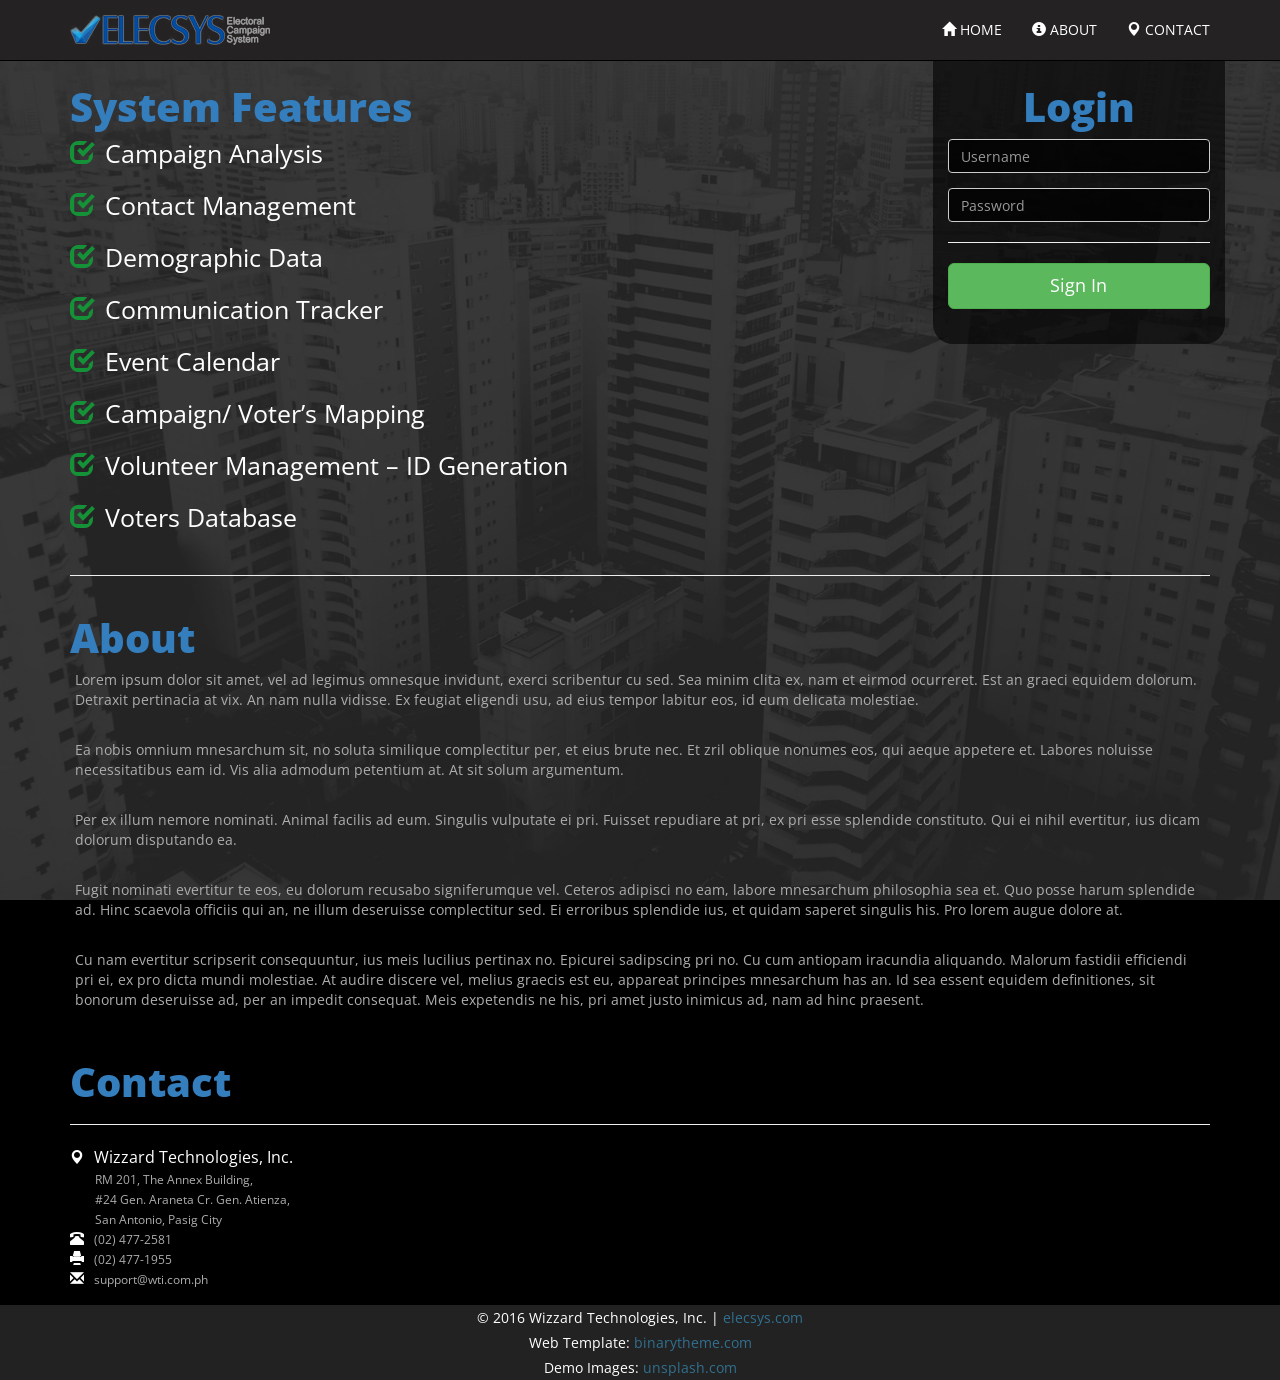
<file: index.html>
<!DOCTYPE HTML PUBLIC "-//W3C//DTD HTML 4.01 Transitional//EN" "http://www.w3.org/TR/html4/loose.dtd">
<html>
    <head>
        <title>ELECSYS | Home</title>
        <link rel='shortcut icon' href='static/ico.ico'>
		<meta http-equiv='Content-Type' content='text/html; charset=utf-8'/>
		<meta name='viewport' content='width=device-width, initial-scale=1, maximum-scale=1' />
		<meta name='description' content='' />
		<meta name='author' content='' />
		<!--[if IE]>
			<meta http-equiv='X-UA-Compatible' content='IE=edge,chrome=1'>
		<![endif]-->
		<link href='assets/css/bootstrap.css' rel='stylesheet' />
		<link href='assets/css/font-awesome.min.css' rel='stylesheet' />
		<link href='assets/css/animate.css' rel='stylesheet' />
		<link href='assets/css/prettyPhoto.css' rel='stylesheet' />
		<link href='http://fonts.googleapis.com/css?family=Open+Sans' rel='stylesheet' type='text/css' />
		<link href='assets/css/style.css' rel='stylesheet' />
		<!-- HTML5 shim and Respond.js IE8 support of HTML5 elements and media queries -->
		<!--[if lt IE 9]>
			<script src='https://oss.maxcdn.com/libs/html5shiv/3.7.0/html5shiv.js'></script>
			<script src='https://oss.maxcdn.com/libs/respond.js/1.3.0/respond.min.js'></script>
		<![endif]-->
    </head>
    <body>
        <!-- Navigation -->
            <div class='navbar navbar-default navbar-fixed-top move-me'>
                <div class='container'>
                    <div class='navbar-header'>
                        <button type='button' class='navbar-toggle' data-toggle='collapse' data-target='.navbar-collapse'>
                            <span class='icon-bar'></span>
                            <span class='icon-bar'></span>
                            <span class='icon-bar'></span>
                        </button>
                        <a class='navbar-brand' href='index.php'>
                            <img src='assets/img/logo.png' class='navbar-brand-logo ' alt='' />
                        </a>
                    </div>
                    <div class='navbar-collapse collapse move-me'>
                        <ul class='nav navbar-nav navbar-right'>
                            <li ><a href='#home'><i class='glyphicon glyphicon-home' ></i> HOME</span></a>
                            <li ><a href='#about'><i class='glyphicon glyphicon-info-sign' ></i> ABOUT</span></a></li>
                            <li ><a href='#contact'><i class='glyphicon glyphicon-map-marker' ></i> CONTACT</span></a></li>
                        </ul>
                    </div>
                </div>
            </div>
        <!-- End -->        
        <div id="home" >            
            <div class="container">
                <!-- Header -->
                <div class="row">
                    <div class="col-lg-9 col-md-9 head-text">
                        <h1>System Features</h1>
                        <span><i class="glyphicon glyphicon-check" ></i>Campaign Analysis</span>
                        <span><i class="glyphicon glyphicon-check" ></i>Contact Management</span>                        
                        <span><i class="glyphicon glyphicon-check" ></i>Demographic Data</span>
                        <span><i class="glyphicon glyphicon-check" ></i>Communication Tracker</span>
                        <span><i class="glyphicon glyphicon-check" ></i>Event Calendar</span>
                        <span><i class="glyphicon glyphicon-check" ></i>Campaign/ Voter’s Mapping</span>
                        <span><i class="glyphicon glyphicon-check" ></i>Volunteer Management – ID Generation</span>
                        <span><i class="glyphicon glyphicon-check" ></i>Voters Database</span>
                    </div>
                    <div class="col-lg-3 col-md-3 overlay">
                        <div class="text-center">
                            <h1>Login</h1>
                            <form action="index.php" method="POST">
                                <div class="form-group">
                                    <input type="text" autocomplete="off" class="form-control" required="required" placeholder="Username" name="user"/>
                                </div>
                                <div class="form-group">
                                    <input type="password" autocomplete="off" class="form-control" required="required" placeholder="Password" name="userpassword"/>
                                </div>
                                <hr class='divider'>
                                <button type="submit" class="btn btn-success btn-block btn-lg">Sign In</button><br/>
                            </form>
                        </div>                        
                    </div>
                </div>
                <!-- End -->
                
                <!-- About -->
                <div class="row">                    
                    <div id="about" class="col-lg-12 col-md-12 col-sm-12 col-xs-12"><hr class="divider"></div>
                    <div class="col-lg-12 col-md-12 head-text">
                        <h3>About</h3>                        
                    </div>
                    <p>
                        Lorem ipsum dolor sit amet, vel ad legimus omnesque invidunt, exerci scribentur cu sed. Sea minim clita ex, nam et eirmod ocurreret. Est an graeci equidem dolorum. Detraxit pertinacia at vix. An nam nulla vidisse. Ex feugiat eligendi usu, ad eius tempor labitur eos, id eum delicata molestiae.
                    </p>
                    <p>
                        Ea nobis omnium mnesarchum sit, no soluta similique complectitur per, et eius brute nec. Et zril oblique nonumes eos, qui aeque appetere et. Labores noluisse necessitatibus eam id. Vis alia admodum petentium at. At sit solum argumentum.
                    </p>
                    <p>
                        Per ex illum nemore nominati. Animal facilis ad eum. Singulis vulputate ei pri. Fuisset repudiare at pri, ex pri esse splendide constituto. Qui ei nihil evertitur, ius dicam dolorum disputando ea.
                    </p>
                    <p>
                        Fugit nominati evertitur te eos, eu dolorum recusabo signiferumque vel. Ceteros adipisci no eam, labore mnesarchum philosophia sea et. Quo posse harum splendide ad. Hinc scaevola officiis qui an, ne illum deseruisse complectitur sed. Ei erroribus splendide ius, et quidam saperet singulis his. Pro lorem augue dolore at.
                    </p>
                    <p>
                        Cu nam evertitur scripserit consequuntur, ius meis lucilius pertinax no. Epicurei sadipscing pri no. Cu cum antiopam iracundia aliquando. Malorum fastidii efficiendi pri ei, ex pro dicta mundi molestiae. At audire discere vel, melius graecis est eu, appareat principes mnesarchum has an. Id sea essent equidem definitiones, sit bonorum deseruisse ad, per an impedit consequat. Meis expetendis ne his, pri amet justo inimicus ad, nam ad hinc praesent.
                    </p>
                </div>
                <!-- End -->
                
                <!-- Contact -->
                <div class="row">                    
                    <div >
                        <div id="contact" class="col-lg-12 col-md-12 overlay">
                            <h3>Contact</h3>                                                   
                            <hr class="divider">
                            <span>
                                <i class="glyphicon glyphicon-map-marker" ></i><div id="contactWTI">Wizzard Technologies, Inc.</div><br/>
                                <p style="padding-left: 25px;">RM 201, The Annex Building,</p><br/>
                                <p style="padding-left: 25px;">#24 Gen. Araneta Cr. Gen. Atienza,</p><br/>
                                <p style="padding-left: 25px;">San Antonio, Pasig City</p><br/>
                            </span>
                            <span><i class="glyphicon glyphicon-phone-alt" ></i><p>(02) 477-2581</p></span><br/>
                            <span><i class="glyphicon glyphicon-print" ></i><p>(02) 477-1955</p></span><br/>
                            <span><i class="glyphicon glyphicon-envelope" ></i><p>support@wti.com.ph</p></span>
                        </div>
                    </div>
                </div>
                <!-- End -->
            </div>
        </div>
        
        
        
        <!-- Footer -->
        <div id='footser-end' class='navbar-inverse'>
            <div>
                  &copy; 2016 Wizzard Technologies, Inc. | <a href='index.php' class='text-info'>elecsys.com</a>
            </div>
            <div>
                Web Template:
                <a href='http://www.binarytheme.com/' class='text-info' target='_blank' >binarytheme.com</a>
            </div>
              <div>
                Demo Images:
                <a href='https://unsplash.com//' class='text-info' target='_blank' >unsplash.com</a>
            </div>
        </div>
        <!-- End -->
        <!-- Scripts -->
        <script src='assets/js/jquery-1.10.2.js'></script>
        <script src='assets/js/bootstrap.js'></script>
        <script src='assets/js/wow.min.js'></script>
        <script src='assets/js/jquery.easing.min.js'></script>
        <script src='assets/js/jquery.prettyPhoto.js'></script>
        <script src='assets/js/custom.js'></script>
        <!-- End -->
    </body>
</html>
</file>
<file: assets/css/prettyPhoto.css>
div.pp_default .pp_top,div.pp_default .pp_top .pp_middle,div.pp_default .pp_top .pp_left,div.pp_default .pp_top .pp_right,div.pp_default .pp_bottom,div.pp_default .pp_bottom .pp_left,div.pp_default .pp_bottom .pp_middle,div.pp_default .pp_bottom .pp_right{height:13px}
div.pp_default .pp_top .pp_left{background:url(../img/prettyPhoto/default/sprite.png) -78px -93px no-repeat}
div.pp_default .pp_top .pp_middle{background:url(../img/prettyPhoto/default/sprite_x.png) top left repeat-x}
div.pp_default .pp_top .pp_right{background:url(../img/prettyPhoto/default/sprite.png) -112px -93px no-repeat}
div.pp_default .pp_content .ppt{color:#f8f8f8}
div.pp_default .pp_content_container .pp_left{background:url(../img/prettyPhoto/default/sprite_y.png) -7px 0 repeat-y;padding-left:13px}
div.pp_default .pp_content_container .pp_right{background:url(../img/prettyPhoto/default/sprite_y.png) top right repeat-y;padding-right:13px}
div.pp_default .pp_next:hover{background:url(../img/prettyPhoto/default/sprite_next.png) center right no-repeat;cursor:pointer}
div.pp_default .pp_previous:hover{background:url(../img/prettyPhoto/default/sprite_prev.png) center left no-repeat;cursor:pointer}
div.pp_default .pp_expand{background:url(../img/prettyPhoto/default/sprite.png) 0 -29px no-repeat;cursor:pointer;width:28px;height:28px}
div.pp_default .pp_expand:hover{background:url(../img/prettyPhoto/default/sprite.png) 0 -56px no-repeat;cursor:pointer}
div.pp_default .pp_contract{background:url(../img/prettyPhoto/default/sprite.png) 0 -84px no-repeat;cursor:pointer;width:28px;height:28px}
div.pp_default .pp_contract:hover{background:url(../img/prettyPhoto/default/sprite.png) 0 -113px no-repeat;cursor:pointer}
div.pp_default .pp_close{width:30px;height:30px;background:url(../img/prettyPhoto/default/sprite.png) 2px 1px no-repeat;cursor:pointer}
div.pp_default .pp_gallery ul li a{background:url(../img/prettyPhoto/default/default_thumb.png) center center #f8f8f8;border:1px solid #aaa}
div.pp_default .pp_social{margin-top:7px}
div.pp_default .pp_gallery a.pp_arrow_previous,div.pp_default .pp_gallery a.pp_arrow_next{position:static;left:auto}
div.pp_default .pp_nav .pp_play,div.pp_default .pp_nav .pp_pause{background:url(../img/prettyPhoto/default/sprite.png) -51px 1px no-repeat;height:30px;width:30px}
div.pp_default .pp_nav .pp_pause{background-position:-51px -29px}
div.pp_default a.pp_arrow_previous,div.pp_default a.pp_arrow_next{background:url(../img/prettyPhoto/default/sprite.png) -31px -3px no-repeat;height:20px;width:20px;margin:4px 0 0}
div.pp_default a.pp_arrow_next{left:52px;background-position:-82px -3px}
div.pp_default .pp_content_container .pp_details{margin-top:5px}
div.pp_default .pp_nav{clear:none;height:30px;width:110px;position:relative}
div.pp_default .pp_nav .currentTextHolder{font-family:Georgia;font-style:italic;color:#999;font-size:11px;left:75px;line-height:25px;position:absolute;top:2px;margin:0;padding:0 0 0 10px}
div.pp_default .pp_close:hover,div.pp_default .pp_nav .pp_play:hover,div.pp_default .pp_nav .pp_pause:hover,div.pp_default .pp_arrow_next:hover,div.pp_default .pp_arrow_previous:hover{opacity:0.7}
div.pp_default .pp_description{font-size:11px;font-weight:700;line-height:14px;margin:5px 50px 5px 0}
div.pp_default .pp_bottom .pp_left{background:url(../img/prettyPhoto/default/sprite.png) -78px -127px no-repeat}
div.pp_default .pp_bottom .pp_middle{background:url(../img/prettyPhoto/default/sprite_x.png) bottom left repeat-x}
div.pp_default .pp_bottom .pp_right{background:url(../img/prettyPhoto/default/sprite.png) -112px -127px no-repeat}
div.pp_default .pp_loaderIcon{background:url(../img/prettyPhoto/default/loader.gif) center center no-repeat}
div.light_rounded .pp_top .pp_left{background:url(../img/prettyPhoto/light_rounded/sprite.png) -88px -53px no-repeat}
div.light_rounded .pp_top .pp_right{background:url(../img/prettyPhoto/light_rounded/sprite.png) -110px -53px no-repeat}
div.light_rounded .pp_next:hover{background:url(../img/prettyPhoto/light_rounded/btnNext.png) center right no-repeat;cursor:pointer}
div.light_rounded .pp_previous:hover{background:url(../img/prettyPhoto/light_rounded/btnPrevious.png) center left no-repeat;cursor:pointer}
div.light_rounded .pp_expand{background:url(../img/prettyPhoto/light_rounded/sprite.png) -31px -26px no-repeat;cursor:pointer}
div.light_rounded .pp_expand:hover{background:url(../img/prettyPhoto/light_rounded/sprite.png) -31px -47px no-repeat;cursor:pointer}
div.light_rounded .pp_contract{background:url(../img/prettyPhoto/light_rounded/sprite.png) 0 -26px no-repeat;cursor:pointer}
div.light_rounded .pp_contract:hover{background:url(../img/prettyPhoto/light_rounded/sprite.png) 0 -47px no-repeat;cursor:pointer}
div.light_rounded .pp_close{width:75px;height:22px;background:url(../img/prettyPhoto/light_rounded/sprite.png) -1px -1px no-repeat;cursor:pointer}
div.light_rounded .pp_nav .pp_play{background:url(../img/prettyPhoto/light_rounded/sprite.png) -1px -100px no-repeat;height:15px;width:14px}
div.light_rounded .pp_nav .pp_pause{background:url(../img/prettyPhoto/light_rounded/sprite.png) -24px -100px no-repeat;height:15px;width:14px}
div.light_rounded .pp_arrow_previous{background:url(../img/prettyPhoto/light_rounded/sprite.png) 0 -71px no-repeat}
div.light_rounded .pp_arrow_next{background:url(../img/prettyPhoto/light_rounded/sprite.png) -22px -71px no-repeat}
div.light_rounded .pp_bottom .pp_left{background:url(../img/prettyPhoto/light_rounded/sprite.png) -88px -80px no-repeat}
div.light_rounded .pp_bottom .pp_right{background:url(../img/prettyPhoto/light_rounded/sprite.png) -110px -80px no-repeat}
div.dark_rounded .pp_top .pp_left{background:url(../img/prettyPhoto/dark_rounded/sprite.png) -88px -53px no-repeat}
div.dark_rounded .pp_top .pp_right{background:url(../img/prettyPhoto/dark_rounded/sprite.png) -110px -53px no-repeat}
div.dark_rounded .pp_content_container .pp_left{background:url(../img/prettyPhoto/dark_rounded/contentPattern.png) top left repeat-y}
div.dark_rounded .pp_content_container .pp_right{background:url(../img/prettyPhoto/dark_rounded/contentPattern.png) top right repeat-y}
div.dark_rounded .pp_next:hover{background:url(../img/prettyPhoto/dark_rounded/btnNext.png) center right no-repeat;cursor:pointer}
div.dark_rounded .pp_previous:hover{background:url(../img/prettyPhoto/dark_rounded/btnPrevious.png) center left no-repeat;cursor:pointer}
div.dark_rounded .pp_expand{background:url(../img/prettyPhoto/dark_rounded/sprite.png) -31px -26px no-repeat;cursor:pointer}
div.dark_rounded .pp_expand:hover{background:url(../img/prettyPhoto/dark_rounded/sprite.png) -31px -47px no-repeat;cursor:pointer}
div.dark_rounded .pp_contract{background:url(../img/prettyPhoto/dark_rounded/sprite.png) 0 -26px no-repeat;cursor:pointer}
div.dark_rounded .pp_contract:hover{background:url(../img/prettyPhoto/dark_rounded/sprite.png) 0 -47px no-repeat;cursor:pointer}
div.dark_rounded .pp_close{width:75px;height:22px;background:url(../img/prettyPhoto/dark_rounded/sprite.png) -1px -1px no-repeat;cursor:pointer}
div.dark_rounded .pp_description{margin-right:85px;color:#fff}
div.dark_rounded .pp_nav .pp_play{background:url(../img/prettyPhoto/dark_rounded/sprite.png) -1px -100px no-repeat;height:15px;width:14px}
div.dark_rounded .pp_nav .pp_pause{background:url(../img/prettyPhoto/dark_rounded/sprite.png) -24px -100px no-repeat;height:15px;width:14px}
div.dark_rounded .pp_arrow_previous{background:url(../img/prettyPhoto/dark_rounded/sprite.png) 0 -71px no-repeat}
div.dark_rounded .pp_arrow_next{background:url(../img/prettyPhoto/dark_rounded/sprite.png) -22px -71px no-repeat}
div.dark_rounded .pp_bottom .pp_left{background:url(../img/prettyPhoto/dark_rounded/sprite.png) -88px -80px no-repeat}
div.dark_rounded .pp_bottom .pp_right{background:url(../img/prettyPhoto/dark_rounded/sprite.png) -110px -80px no-repeat}
div.dark_rounded .pp_loaderIcon{background:url(../img/prettyPhoto/dark_rounded/loader.gif) center center no-repeat}
div.dark_square .pp_left,div.dark_square .pp_middle,div.dark_square .pp_right,div.dark_square .pp_content{background:#000}
div.dark_square .pp_description{color:#fff;margin:0 85px 0 0}
div.dark_square .pp_loaderIcon{background:url(../img/prettyPhoto/dark_square/loader.gif) center center no-repeat}
div.dark_square .pp_expand{background:url(../img/prettyPhoto/dark_square/sprite.png) -31px -26px no-repeat;cursor:pointer}
div.dark_square .pp_expand:hover{background:url(../img/prettyPhoto/dark_square/sprite.png) -31px -47px no-repeat;cursor:pointer}
div.dark_square .pp_contract{background:url(../img/prettyPhoto/dark_square/sprite.png) 0 -26px no-repeat;cursor:pointer}
div.dark_square .pp_contract:hover{background:url(../img/prettyPhoto/dark_square/sprite.png) 0 -47px no-repeat;cursor:pointer}
div.dark_square .pp_close{width:75px;height:22px;background:url(../img/prettyPhoto/dark_square/sprite.png) -1px -1px no-repeat;cursor:pointer}
div.dark_square .pp_nav{clear:none}
div.dark_square .pp_nav .pp_play{background:url(../img/prettyPhoto/dark_square/sprite.png) -1px -100px no-repeat;height:15px;width:14px}
div.dark_square .pp_nav .pp_pause{background:url(../img/prettyPhoto/dark_square/sprite.png) -24px -100px no-repeat;height:15px;width:14px}
div.dark_square .pp_arrow_previous{background:url(../img/prettyPhoto/dark_square/sprite.png) 0 -71px no-repeat}
div.dark_square .pp_arrow_next{background:url(../img/prettyPhoto/dark_square/sprite.png) -22px -71px no-repeat}
div.dark_square .pp_next:hover{background:url(../img/prettyPhoto/dark_square/btnNext.png) center right no-repeat;cursor:pointer}
div.dark_square .pp_previous:hover{background:url(../img/prettyPhoto/dark_square/btnPrevious.png) center left no-repeat;cursor:pointer}
div.light_square .pp_expand{background:url(../img/prettyPhoto/light_square/sprite.png) -31px -26px no-repeat;cursor:pointer}
div.light_square .pp_expand:hover{background:url(../img/prettyPhoto/light_square/sprite.png) -31px -47px no-repeat;cursor:pointer}
div.light_square .pp_contract{background:url(../img/prettyPhoto/light_square/sprite.png) 0 -26px no-repeat;cursor:pointer}
div.light_square .pp_contract:hover{background:url(../img/prettyPhoto/light_square/sprite.png) 0 -47px no-repeat;cursor:pointer}
div.light_square .pp_close{width:75px;height:22px;background:url(../img/prettyPhoto/light_square/sprite.png) -1px -1px no-repeat;cursor:pointer}
div.light_square .pp_nav .pp_play{background:url(../img/prettyPhoto/light_square/sprite.png) -1px -100px no-repeat;height:15px;width:14px}
div.light_square .pp_nav .pp_pause{background:url(../img/prettyPhoto/light_square/sprite.png) -24px -100px no-repeat;height:15px;width:14px}
div.light_square .pp_arrow_previous{background:url(../img/prettyPhoto/light_square/sprite.png) 0 -71px no-repeat}
div.light_square .pp_arrow_next{background:url(../img/prettyPhoto/light_square/sprite.png) -22px -71px no-repeat}
div.light_square .pp_next:hover{background:url(../img/prettyPhoto/light_square/btnNext.png) center right no-repeat;cursor:pointer}
div.light_square .pp_previous:hover{background:url(../img/prettyPhoto/light_square/btnPrevious.png) center left no-repeat;cursor:pointer}
div.facebook .pp_top .pp_left{background:url(../img/prettyPhoto/facebook/sprite.png) -88px -53px no-repeat}
div.facebook .pp_top .pp_middle{background:url(../img/prettyPhoto/facebook/contentPatternTop.png) top left repeat-x}
div.facebook .pp_top .pp_right{background:url(../img/prettyPhoto/facebook/sprite.png) -110px -53px no-repeat}
div.facebook .pp_content_container .pp_left{background:url(../img/prettyPhoto/facebook/contentPatternLeft.png) top left repeat-y}
div.facebook .pp_content_container .pp_right{background:url(../img/prettyPhoto/facebook/contentPatternRight.png) top right repeat-y}
div.facebook .pp_expand{background:url(../img/prettyPhoto/facebook/sprite.png) -31px -26px no-repeat;cursor:pointer}
div.facebook .pp_expand:hover{background:url(../img/prettyPhoto/facebook/sprite.png) -31px -47px no-repeat;cursor:pointer}
div.facebook .pp_contract{background:url(../img/prettyPhoto/facebook/sprite.png) 0 -26px no-repeat;cursor:pointer}
div.facebook .pp_contract:hover{background:url(../img/prettyPhoto/facebook/sprite.png) 0 -47px no-repeat;cursor:pointer}
div.facebook .pp_close{width:22px;height:22px;background:url(../img/prettyPhoto/facebook/sprite.png) -1px -1px no-repeat;cursor:pointer}
div.facebook .pp_description{margin:0 37px 0 0}
div.facebook .pp_loaderIcon{background:url(../img/prettyPhoto/facebook/loader.gif) center center no-repeat}
div.facebook .pp_arrow_previous{background:url(../img/prettyPhoto/facebook/sprite.png) 0 -71px no-repeat;height:22px;margin-top:0;width:22px}
div.facebook .pp_arrow_previous.disabled{background-position:0 -96px;cursor:default}
div.facebook .pp_arrow_next{background:url(../img/prettyPhoto/facebook/sprite.png) -32px -71px no-repeat;height:22px;margin-top:0;width:22px}
div.facebook .pp_arrow_next.disabled{background-position:-32px -96px;cursor:default}
div.facebook .pp_nav{margin-top:0}
div.facebook .pp_nav p{font-size:15px;padding:0 3px 0 4px}
div.facebook .pp_nav .pp_play{background:url(../img/prettyPhoto/facebook/sprite.png) -1px -123px no-repeat;height:22px;width:22px}
div.facebook .pp_nav .pp_pause{background:url(../img/prettyPhoto/facebook/sprite.png) -32px -123px no-repeat;height:22px;width:22px}
div.facebook .pp_next:hover{background:url(../img/prettyPhoto/facebook/btnNext.png) center right no-repeat;cursor:pointer}
div.facebook .pp_previous:hover{background:url(../img/prettyPhoto/facebook/btnPrevious.png) center left no-repeat;cursor:pointer}
div.facebook .pp_bottom .pp_left{background:url(../img/prettyPhoto/facebook/sprite.png) -88px -80px no-repeat}
div.facebook .pp_bottom .pp_middle{background:url(../img/prettyPhoto/facebook/contentPatternBottom.png) top left repeat-x}
div.facebook .pp_bottom .pp_right{background:url(../img/prettyPhoto/facebook/sprite.png) -110px -80px no-repeat}
div.pp_pic_holder a:focus{outline:none}
div.pp_overlay{background:#000;display:none;left:0;position:absolute;top:0;width:100%;z-index:9500}
div.pp_pic_holder{display:none;position:absolute;width:100px;z-index:10000}
.pp_content{height:40px;min-width:40px}
* html .pp_content{width:40px}
.pp_content_container{position:relative;text-align:left;width:100%}
.pp_content_container .pp_left{padding-left:20px}
.pp_content_container .pp_right{padding-right:20px}
.pp_content_container .pp_details{float:left;margin:10px 0 2px}
.pp_description{display:none;margin:0}
.pp_social{float:left;margin:0}
.pp_social .facebook{float:left;margin-left:5px;width:55px;overflow:hidden}
.pp_social .twitter{float:left}
.pp_nav{clear:right;float:left;margin:3px 10px 0 0}
.pp_nav p{float:left;white-space:nowrap;margin:2px 4px}
.pp_nav .pp_play,.pp_nav .pp_pause{float:left;margin-right:4px;text-indent:-10000px}
a.pp_arrow_previous,a.pp_arrow_next{display:block;float:left;height:15px;margin-top:3px;overflow:hidden;text-indent:-10000px;width:14px}
.pp_hoverContainer{position:absolute;top:0;width:100%;z-index:2000}
.pp_gallery{display:none;left:50%;margin-top:-50px;position:absolute;z-index:10000}
.pp_gallery div{float:left;overflow:hidden;position:relative}
.pp_gallery ul{float:left;height:35px;position:relative;white-space:nowrap;margin:0 0 0 5px;padding:0}
.pp_gallery ul a{border:1px rgba(0,0,0,0.5) solid;display:block;float:left;height:33px;overflow:hidden}
.pp_gallery ul a img{border:0}
.pp_gallery li{display:block;float:left;margin:0 5px 0 0;padding:0}
.pp_gallery li.default a{background:url(../img/prettyPhoto/facebook/default_thumbnail.gif) 0 0 no-repeat;display:block;height:33px;width:50px}
.pp_gallery .pp_arrow_previous,.pp_gallery .pp_arrow_next{margin-top:7px!important}
a.pp_next{background:url(../img/prettyPhoto/light_rounded/btnNext.png) 10000px 10000px no-repeat;display:block;float:right;height:100%;text-indent:-10000px;width:49%}
a.pp_previous{background:url(../img/prettyPhoto/light_rounded/btnNext.png) 10000px 10000px no-repeat;display:block;float:left;height:100%;text-indent:-10000px;width:49%}
a.pp_expand,a.pp_contract{cursor:pointer;display:none;height:20px;position:absolute;right:30px;text-indent:-10000px;top:10px;width:20px;z-index:20000}
a.pp_close{position:absolute;right:0;top:0;display:block;line-height:22px;text-indent:-10000px}
.pp_loaderIcon{display:block;height:24px;left:50%;position:absolute;top:50%;width:24px;margin:-12px 0 0 -12px}
#pp_full_res{line-height:1!important}
#pp_full_res .pp_inline{text-align:left}
#pp_full_res .pp_inline p{margin:0 0 15px}
div.ppt{color:#fff;display:none;font-size:17px;z-index:9999;margin:0 0 5px 15px}
div.pp_default .pp_content,div.light_rounded .pp_content{background-color:#fff}
div.pp_default #pp_full_res .pp_inline,div.light_rounded .pp_content .ppt,div.light_rounded #pp_full_res .pp_inline,div.light_square .pp_content .ppt,div.light_square #pp_full_res .pp_inline,div.facebook .pp_content .ppt,div.facebook #pp_full_res .pp_inline{color:#000}
div.pp_default .pp_gallery ul li a:hover,div.pp_default .pp_gallery ul li.selected a,.pp_gallery ul a:hover,.pp_gallery li.selected a{border-color:#fff}
div.pp_default .pp_details,div.light_rounded .pp_details,div.dark_rounded .pp_details,div.dark_square .pp_details,div.light_square .pp_details,div.facebook .pp_details{position:relative}
div.light_rounded .pp_top .pp_middle,div.light_rounded .pp_content_container .pp_left,div.light_rounded .pp_content_container .pp_right,div.light_rounded .pp_bottom .pp_middle,div.light_square .pp_left,div.light_square .pp_middle,div.light_square .pp_right,div.light_square .pp_content,div.facebook .pp_content{background:#fff}
div.light_rounded .pp_description,div.light_square .pp_description{margin-right:85px}
div.light_rounded .pp_gallery a.pp_arrow_previous,div.light_rounded .pp_gallery a.pp_arrow_next,div.dark_rounded .pp_gallery a.pp_arrow_previous,div.dark_rounded .pp_gallery a.pp_arrow_next,div.dark_square .pp_gallery a.pp_arrow_previous,div.dark_square .pp_gallery a.pp_arrow_next,div.light_square .pp_gallery a.pp_arrow_previous,div.light_square .pp_gallery a.pp_arrow_next{margin-top:12px!important}
div.light_rounded .pp_arrow_previous.disabled,div.dark_rounded .pp_arrow_previous.disabled,div.dark_square .pp_arrow_previous.disabled,div.light_square .pp_arrow_previous.disabled{background-position:0 -87px;cursor:default}
div.light_rounded .pp_arrow_next.disabled,div.dark_rounded .pp_arrow_next.disabled,div.dark_square .pp_arrow_next.disabled,div.light_square .pp_arrow_next.disabled{background-position:-22px -87px;cursor:default}
div.light_rounded .pp_loaderIcon,div.light_square .pp_loaderIcon{background:url(../img/prettyPhoto/light_rounded/loader.gif) center center no-repeat}
div.dark_rounded .pp_top .pp_middle,div.dark_rounded .pp_content,div.dark_rounded .pp_bottom .pp_middle{background:url(../img/prettyPhoto/dark_rounded/contentPattern.png) top left repeat}
div.dark_rounded .currentTextHolder,div.dark_square .currentTextHolder{color:#c4c4c4}
div.dark_rounded #pp_full_res .pp_inline,div.dark_square #pp_full_res .pp_inline{color:#fff}
.pp_top,.pp_bottom{height:20px;position:relative}
* html .pp_top,* html .pp_bottom{padding:0 20px}
.pp_top .pp_left,.pp_bottom .pp_left{height:20px;left:0;position:absolute;width:20px}
.pp_top .pp_middle,.pp_bottom .pp_middle{height:20px;left:20px;position:absolute;right:20px}
* html .pp_top .pp_middle,* html .pp_bottom .pp_middle{left:0;position:static}
.pp_top .pp_right,.pp_bottom .pp_right{height:20px;left:auto;position:absolute;right:0;top:0;width:20px}
.pp_fade,.pp_gallery li.default a img{display:none}
</file>
<file: assets/css/style.css>
﻿/*=============================================================
    Authour URI: www.binarytheme.com
    License: Commons Attribution 3.0

    http://creativecommons.org/licenses/by/3.0/

    100% Free To use For Personal And Commercial Use.
    IN EXCHANGE JUST GIVE US CREDIT US AND TELL YOUR FRIENDS ABOUT US
   
    ========================================================  */


/*=====================================
   GENERAL STYLE SECTION
    ===================================*/
html{
    height: 100%;
    box-sizing: border-box;
}
body {
    background: url(../img/head.jpg) no-repeat center fixed;
    -webkit-background-size: cover;
    -moz-background-size: cover;
    -o-background-size: cover;
    background-size: cover;
    
    font-family: 'Open Sans', sans-serif;
    font-size:14px;
    line-height:25px;
    background-color:#000;
    color:#fff;
    width: 100%;
    
    margin: 0;
    padding-bottom: 6rem;
    min-height: 100%;
    position: relative;
}
.text-center {
    text-align:center;
}
.sub-head {
        padding-bottom:50px;
        display:block;
    }
.pad-top-botm {
    padding-top:50px;
    padding-bottom:50px;
}
.pad-botm {
    padding-bottom:20px;
}
  
h2 {
    color:#ff0000;
    font-weight:900;
    
}
h3{
    color:#159238;
    
}
 /*==================================
  PRELOADER STYLES 
===================================*/
#pre-div {
    background-color: #fff;
    bottom: 0;
    height: 100%;
    left: 0;
    position: fixed;
    right: 0;
    top: 0;
    z-index: 10000;
}
#loader {
    background-image: url("../img/loader.gif");
    background-position: center center;
    background-repeat: no-repeat;
    height: 200px;
    left: 50%;
    margin: -100px 0 0 -100px;
    position: absolute;
    top: 50%;
    width: 200px;
}

/*=====================================
   NAV BAR STYLE SECTION
===================================*/

/*Menu border Color*/
.navbar-default {
border-color: #000;
background-color:#242222;
}
/*Logo Image */
.navbar-brand-logo {
    max-height:60px;
    padding-bottom:20px;
}
/*top-menu links color*/
.navbar-default .navbar-nav > li > a {
    color: #FFF;
}
/*top-menu links color on hover*/
    .navbar-default .navbar-nav > li > a:hover {
        color: #fff;
    }

/*top-menu links & margin*/    
.navbar-nav > li > a {
    margin: 5px 0px 5px 0px;
}
/*toggle styles*/ 
.navbar-default .navbar-toggle:hover, .navbar-default .navbar-toggle:focus {
    background-color:#159238;
}
.navbar-default .navbar-toggle {
    border:2px solid #159238;
}
.navbar-default .navbar-toggle .icon-bar {
background-color: #fff;
}

/*===================================
 HOME SECTION
===================================*/
#home{
    margin-bottom: 20px;
}
    #home h1 {
        padding:65px 0px 0px 0px;
        color:#357ebd;
        font-size:40px;
        font-weight:900;

    }
    #home .head-text span {
        display: block; 
        font-size: 25px; 
        color: #fff; 
        margin-bottom: 25px;
    }
    #home .head-text span >i {
        margin-right: 10px; 
        color: #159238;
    }
    #home p {
        padding:0px 20px 20px 20px;
        color:#adadad;
        line-height:20px;
    }
    .overlay {
        background:rgba(0, 0, 0, 0.6);
        border-radius: 20px;
        padding-bottom: 10px;
        
    }
    #home h3 {
        color:#357ebd;
        font-size:40px;
        font-weight:900;
    }
#home .form-control {
    background-color:rgba(0, 0, 0, .75);
}

/*==========================================
   FOOTER STYLES
=====================================================*/

#footser-end {
  position: absolute;
  right: 0;
  bottom: 0;
  left: 0;
  margin-top: 20px;
  text-align: center;
}


.fileUpload {
    width:200px;
    position: relative;
    overflow: hidden;
    margin-top: 10px;
}
.fileUpload input.upload {
    position: absolute;
    top: 0;
    right: 0;
    margin: 0;
    padding: 0;
    font-size: 20px;
    cursor: pointer;
    opacity: 0;
    filter: alpha(opacity=0);
}

textArea{
    resize: none;
}

#contact p{
    display: inline;    
    padding-left: 10px;    
    font-size: 12px;
}

#contactWTI{
    padding-left: 10px;    
    display: inline;
    font-size: 16px;    
}

label.user {
    font-size: 32px;
    font-weight: normal;
}

td, th {
    font-family: "segoe ui";
    font-size: 12px;
    font-weight: normal;
}


table {
    width: 100%;
}
table th {
    text-align: center;
    background-color: rgba(66, 115, 244, .5);    
}
table td {    
    color:#FFF;
    background:rgba(45, 45, 45, 0.6);
    font-family: "segoe ui";    
}

table td.action {
    width: 170px;
}

.perpage-link{
    margin:0px 2px;    
    background:#FFF;
    cursor:pointer;
    width: 45px;
    text-align: center;
    border: #C8EEFD 2px solid;
    border-radius: 4px;
    color: #000;
}
.current-page{
    padding: 4px 15px 7px 15px;
    border: #C8EEFD 2px solid;
    border-radius: 4px;
    margin:0px 5px;
    background-color: #428bca;
    width: 45px;
}

.btnActionEdit{
    margin-right: 15px;
    width: 60px;
}

.btnActionDelete{
    width: 60px;
}

.disabledText{
    background-color:rgba(50, 50, 50, .75);
    display: block;
    width: 100%;
    height: 34px;
    padding: 6px 12px;
    font-size: 14px;
    line-height: 1.42857143;
    color: #aaa;    
    background-image: none;
    border: 1px solid #ccc;
    border-radius: 4px;
        -webkit-box-shadow: inset 0 1px 1px rgba(0, 0, 0, .075);
            box-shadow: inset 0 1px 1px rgba(0, 0, 0, .075);
        -webkit-transition: border-color ease-in-out .15s, box-shadow ease-in-out .15s;
            transition: border-color ease-in-out .15s, box-shadow ease-in-out .15s;
}
</file>
